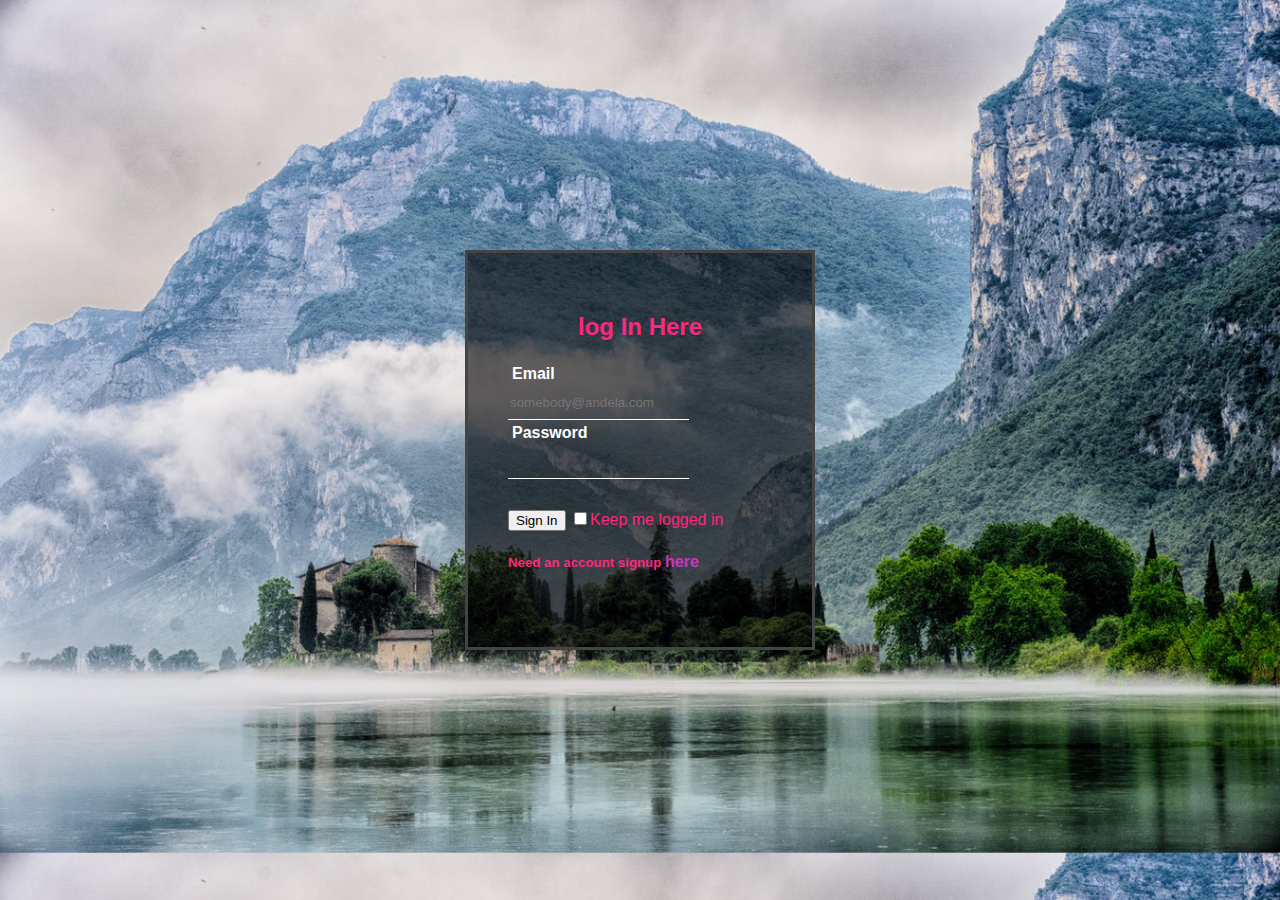
<file: index.html>
<!DOCTYPE html>
<html lang="en">
<head>
    <meta charset="UTF-8">
    <meta name="viewport" content="width=device-width, initial-scale=1.0">
    <meta http-equiv="X-UA-Compatible" content="ie=edge"> 
    <title>Home</title>
    <link rel="stylesheet" href="main.css"/>
</head>
<body onload="signedIn()">
    <header>
        <div id="Container">
            <div id="branding">
                <h1>MY DIARY DESIGN</h1>
            </div>
            <nav>
            <ul>
                <li><a href="#">Home</a></li>
                <li><a href="newEntry.html">new diary entry</a></li>
                <li><a href="account.html">Account</a></li>
                <li><a href="login.html" onclick="logout()">log out</a></li>
            </ul>
            </nav>
        </div>
    </header>
        <div id='container'>
            <div id="diaryEntryDisplay">
                <div id="all_diaries"></div>
            <!-- <table>
                <tr>
                    <td><a>MY FIRST ENTRY</a></td>
                    <td>13/7/2018</td>
                </tr>
                <tr>
                    <td colspan="2">
                         I am working on my Diary ui late at night.
                            this will display all the data from the database
                         I am working on my Diary ui late at night.
                            this will display all the data from the database 
                        </td>
                </tr>
            </table>

            <table>
                    <tr>
                        <td><a>MY SECOND ENTRY</a></td>
                        <td>14/7/2018</td>
                    </tr>
                    <tr>
                        <td colspan="2">
                             I am working on my Diary ui late at night.
                                this will display all the data from the database
                             I am working on my Diary ui late at night.
                                this will display all the data from the database 
                            </td>
                    </tr>
                </table> -->
            </div>
        </div>
            
    
<script src="posts.js"></script>
</body>
</html>
</file>
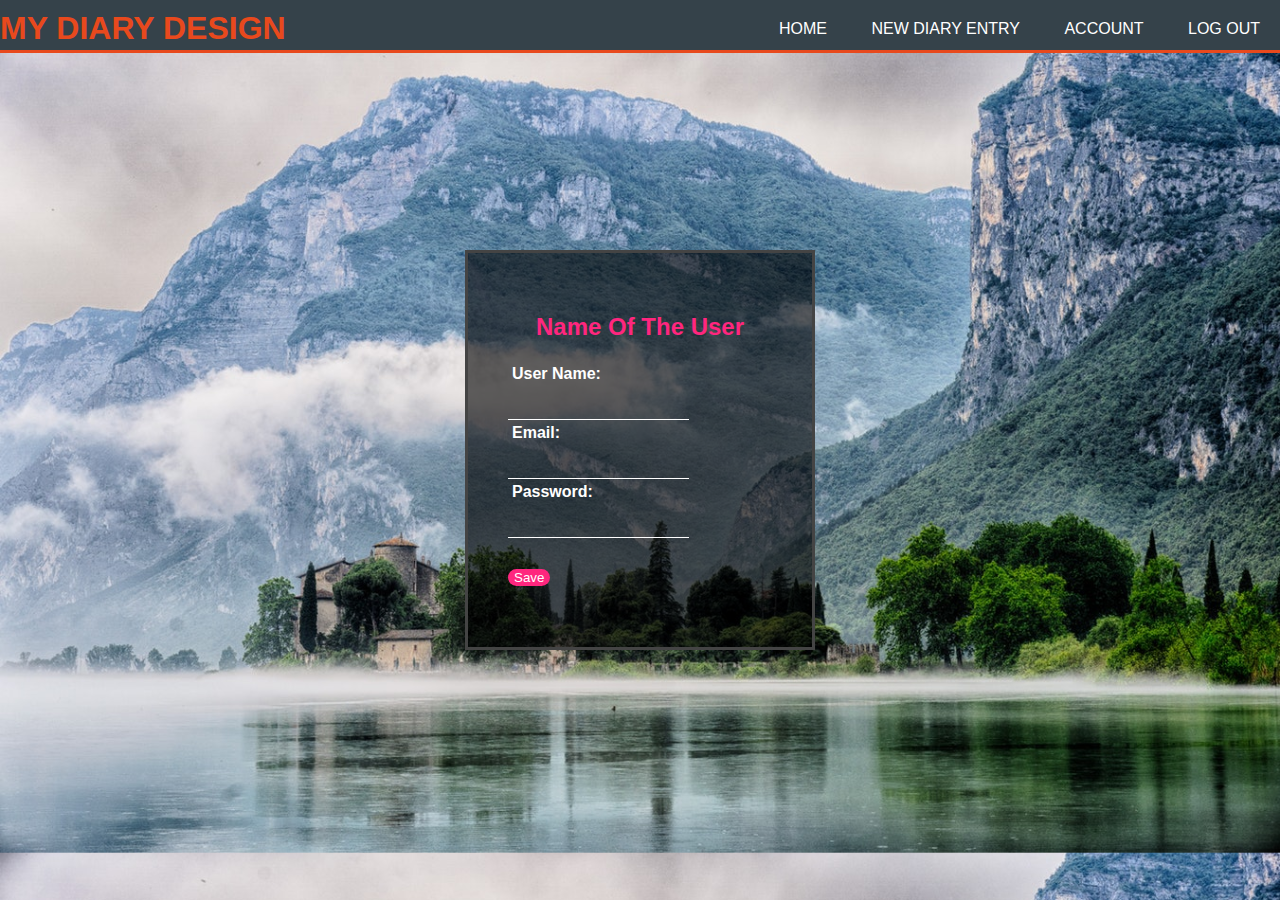
<file: account.html>
<!DOCTYPE html>
<html lang="en">
<head>
    <meta charset="UTF-8">
    <meta name="viewport" content="width=device-width, initial-scale=1.0">
    <meta http-equiv="X-UA-Compatible" content="ie=edge"> 
    <title>Account</title>
    <link rel="stylesheet" href="main.css"/>
</head>
<body>
    <header>
        <div id="Container">
            <div id="branding">
                <h1>MY DIARY DESIGN</h1>
            </div>
            <nav>
            <ul>
                <li><a href="index.html">Home</a></li>
                <li><a href="newEntry.html">new diary entry</a></li>
                <li><a href="#">Account</a></li>
                <li><a href="login.html" onclick="logout()">log out</a></li>
            </ul>
            </nav>
        </div>
    </header>
        <div id='container'>
                <div class="signLogStyle">
                        <h2 class="styleheading">Name Of The User</h2>       
                        <form>
                            <p class="stylepara">User Name:</p>
                            <input type="text" id="name" name="name">
                
                            <p class="stylepara">Email:</p>
                            <input type="email" id="email" name="email">
                
                            <p class="stylepara">Password:</p>
                            <input type="password" id="password" name="password">
                                <div class="signLogFooter">
                                    <input type="submit" value="Save">
                                </div>
                        </form>
                    </div>
                </div>
<script src="posts.js"></script>
</body>
</html>
</file>
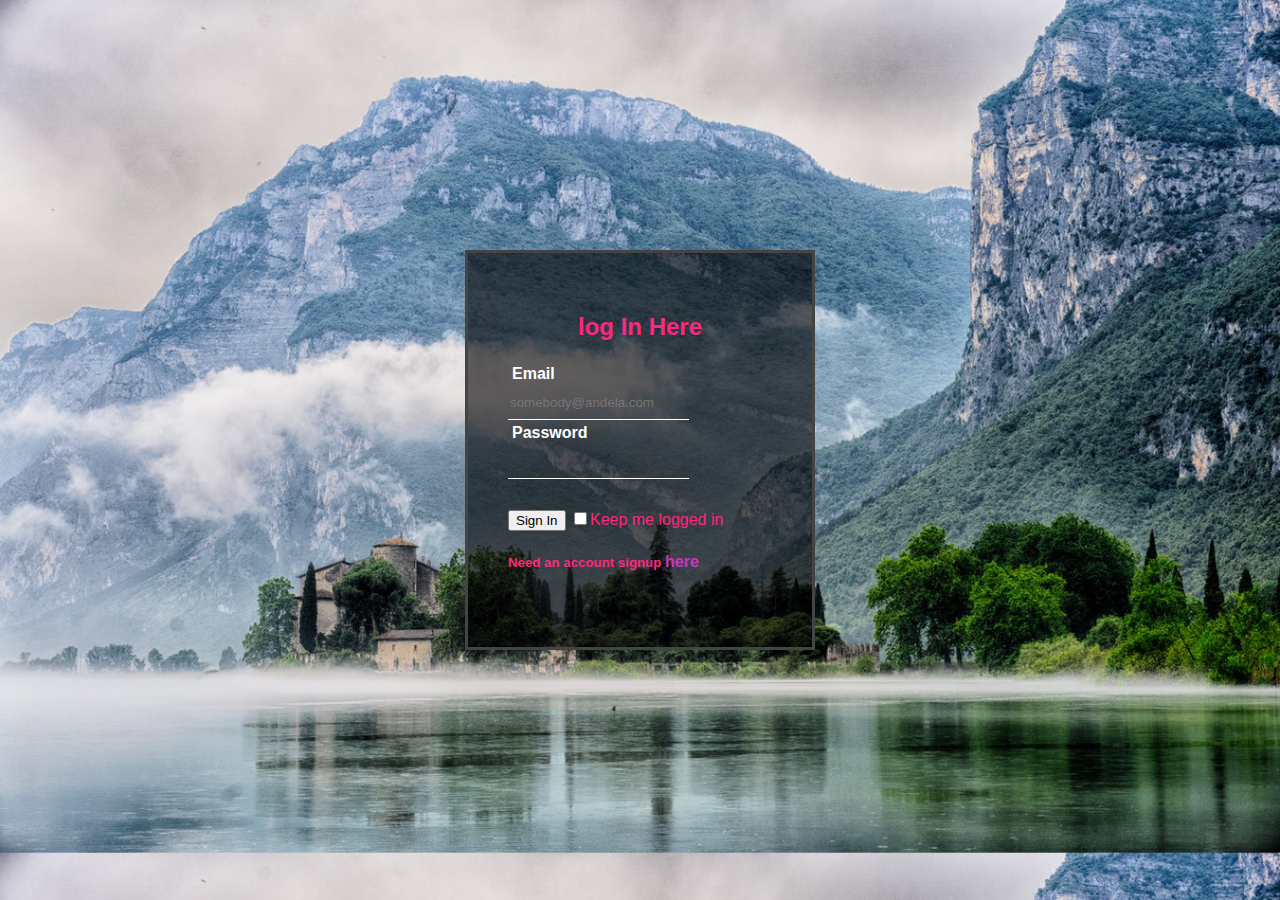
<file: login.html>
<!DOCTYPE html>
<html lang="en">

<head>
    <meta charset="UTF-8">
    <meta name="viewport" content="width=device-width, initial-scale=1.0">
    <meta http-equiv="X-UA-Compatible" content="ie=edge">
    <title>Log In</title>
    <link rel="stylesheet" href="main.css" />
</head>

<body>
    <div class="signLogStyle">
        <h2 class="styleheading">log In Here</h2>
        <form >
            <P class="stylepara">Email</P>
            <input type="email" id="email" name="email" placeholder="somebody@andela.com" required>
        
            <P class="stylepara">Password</P>
            <input type="password" id="password" name="password" required>
            <div class="signLogFooter">
                <input type="button" value="Sign In" onclick="login()"> 
                <input type="checkbox"><label for="checkbox">Keep me logged in</label>
                
            
                <h5>Need an account signup <a href="signUp.html">here</a></h5>
            </div>
        </form>
    </div>
<script src="index.js"></script>
</body>

</html>
</file>
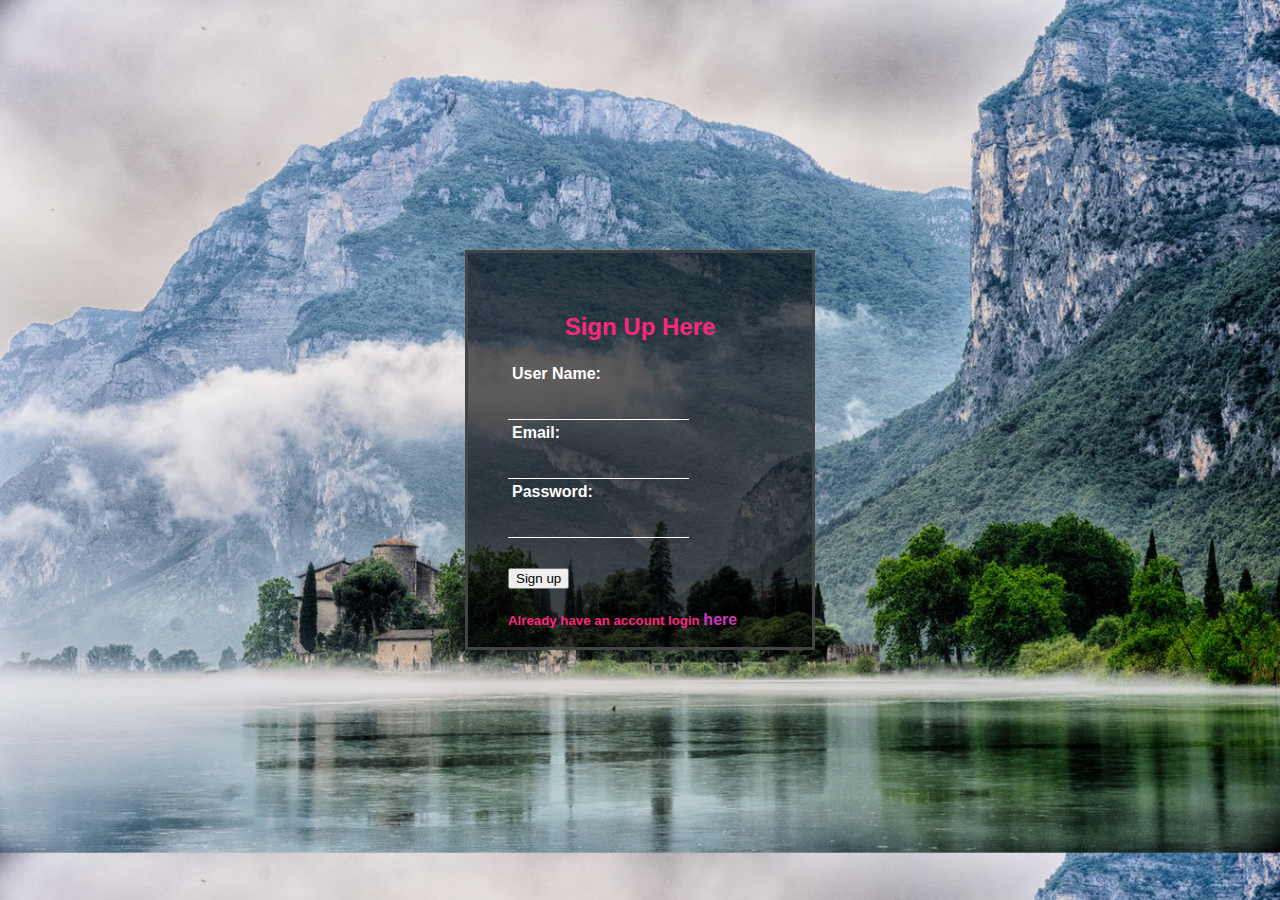
<file: signUp.html>
<!DOCTYPE html>
<html lang="en">
<head>
    <meta charset="UTF-8">
    <meta name="viewport" content="width=device-width, initial-scale=1.0">
    <meta http-equiv="X-UA-Compatible" content="ie=edge">
    <title>Sign In</title>
    <link rel="stylesheet" href="main.css"/>
</head>
<body>

   <div class="signLogStyle">
        <h2 class="styleheading">Sign Up Here</h2>       
        <form method="POST" action="#">
            <p class="stylepara">User Name:</p>
            <input type="text" id="name" name="name" autocomplete="name" required>

            <p class="stylepara">Email:</p>
            <input type="email" id="email" name="email" autocomplete="email" required>

            <p class="stylepara">Password:</p>
            <input type="password" id="password" name="password" required>
                <div class="signLogFooter">
                    <input type="button" value="Sign up" onclick="signup()">
                
                    <h5>Already have an  account login <a href="login.html">here</a></h5>
                </div>
        </form>
    </div>
</div>
<script src="index.js"></script>
</body>
</html>
</file>
<file: main.css>
/* this file will style all the html elements for this app */

/* body styling*/
body {
    margin: 0;
    padding: 0;                                 
    background-image: url("backg2.jpg");
    background-size: cover;
    font-family: sans-serif;

}
/* nav styling*/
nav{
    margin: 0;
    padding: 0;
    color:rgba(233, 219, 20, 0.856);
    background: #fff;
    width: 100%;
} 
/* container styling*/
#container{
    width: 80%;
    margin: auto;
    overflow: hidden;
}
/* style diary entry div */
#diaryEntryDisplay{
    margin:10px;
    border-radius: 5px;
    background: rgba(0,0,0,0.6);
    padding: 20px;
}
/* style diary entry inputs in the div */
#diaryEntryDisplay input[type=text],textarea {
    width: 100%;
    padding: 12px;
    border: 1px solid #ccc;
    border-radius: 4px;
    box-sizing: border-box;
    margin-top: 6px;
    margin-bottom: 16px;
    resize: vertical;
}
/* style header elements in the menu bar */
header{
    background: #35424a;
    padding-top: 10px;
    min-height: 40px;
    border-bottom: #e8491d 3px solid;
}
header nav ul li a{
    color:#ffffff;
    text-decoration: none;
    text-transform: uppercase;
    font-size: 16px;
}
header nav ul{
    margin: 0;
    padding: 0;
    float:right;
    margin-top: 10px;
}
header nav ul li{
    display:inline;
    padding: 0 20px 0 20px;
}
header #branding{float: left;}
header #branding h1{
    margin: 0;
    color: #e8491d;
}
.diaryEntryDisplay{
color: #000;
}
/* style table home page display all the content */
table{
    width:80%;
    border: 1px solid rgba(83, 4, 231, 0.849);
    margin-top: 5px;
    background: rgba(0,0,0,0.6);
    color: #fff;
}
td{text-align: left;}


/* class for styling */
.signLogFooter{
    margin-top: 30px;
    color: #ff267e;

}
/* class for styling */
.signLogStyle{
    position: absolute;
    top: 50%;
    left: 50%;
    transform: translate(-50%, -50%);
    color: #444;
    background: rgba(0,0,0,0.6);
    width: 350px;
    box-sizing: border-box;
    border: 3px solid #444;
    height: 400px;
    padding: 40px;
}
/* class for styling headings */
.styleheading{
    color:#ff267e;
    text-align: center;}

/* class for styling paragraphs */
.stylepara{
    color:#fff;
    font-weight: bold;
    margin: 0;
    padding:4px;
}
/* style input of type specified */
input[type="email"],input[type="password"],input[type="text"]{
    border: none;
    border-bottom:1px solid #fff;
    background: transparent;
    height: 30px;
    color: #fff;
}
input[type="submit"]{
    color: #fff;
    background-color: #ff267e;
    border: none;
    border-radius: 20px;
}
/* style all the links */
a{
    text-decoration: none;
    font-size:16px;
    color:#d134bc;
}
/* style all the links hover action */
a:hover {
    color: blue
}
</file>
